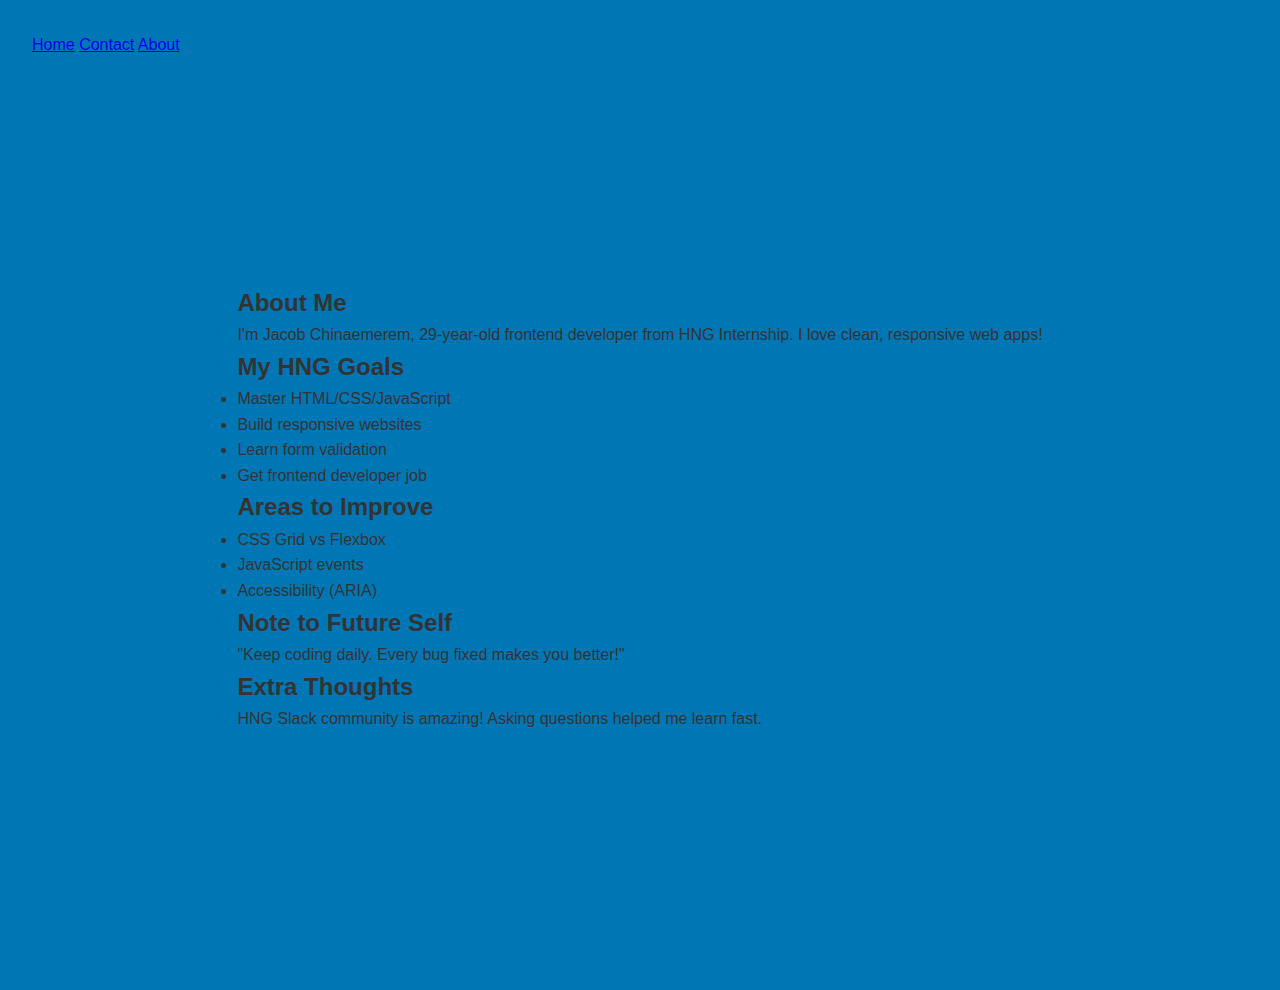
<file: about.html>
<!DOCTYPE html>
<html lang="en">
  <head>
    <meta charset="UTF-8" />
    <meta name="viewport" content="width=device-width, initial-scale=1.0" />
    <title>About - Jacob Chinaemerem</title>
    <link rel="stylesheet" href="style.css" />
  </head>
  <body>
    <!-- Navigation -->
    <nav class="main-nav" data-testid="test-navigation" aria-label="Main navigation">
      <div class="nav-container">
        <a href="index.html" class="nav-link" data-testid="test-nav-home">Home</a>
        <a href="contact.html" class="nav-link" data-testid="test-nav-contact">Contact</a>
        <a href="about.html" class="nav-link active" data-testid="test-nav-about">About</a>
      </div>
    </nav>

    <main data-testid="test-about-page">
      <article class="about-card">
        <!-- Bio -->
        <section data-testid="test-about-bio">
          <h2>About Me</h2>
          <p>I'm Jacob Chinaemerem, 29-year-old frontend developer from HNG Internship. I love clean, responsive web apps!</p>
        </section>

        <!-- Goals -->
        <section data-testid="test-about-goals">
          <h2>My HNG Goals</h2>
          <ul>
            <li>Master HTML/CSS/JavaScript</li>
            <li>Build responsive websites</li>
            <li>Learn form validation</li>
            <li>Get frontend developer job</li>
          </ul>
        </section>

        <!-- Low Confidence -->
        <section data-testid="test-about-confidence">
          <h2>Areas to Improve</h2>
          <ul>
            <li>CSS Grid vs Flexbox</li>
            <li>JavaScript events</li>
            <li>Accessibility (ARIA)</li>
          </ul>
        </section>

        <!-- Future Note -->
        <section data-testid="test-about-future-note">
          <h2>Note to Future Self</h2>
          <blockquote>"Keep coding daily. Every bug fixed makes you better!"</blockquote>
        </section>

        <!-- Extra -->
        <section data-testid="test-about-extra">
          <h2>Extra Thoughts</h2>
          <p>HNG Slack community is amazing! Asking questions helped me learn fast.</p>
        </section>
      </article>
    </main>
  </body>
</html>
</file>
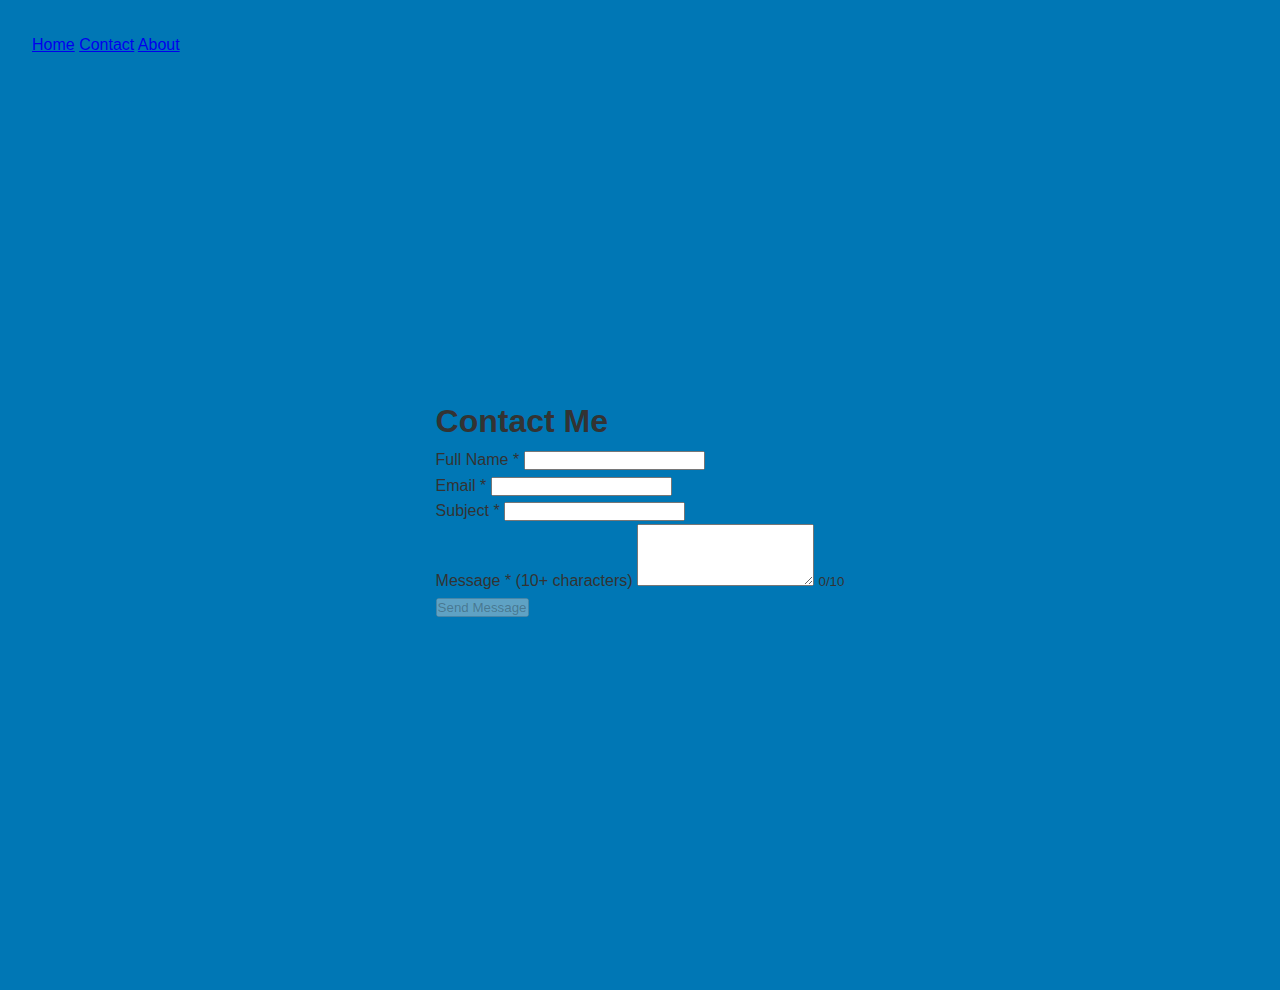
<file: contact.html>
<!DOCTYPE html>
<html lang="en">
  <head>
    <meta charset="UTF-8" />
    <meta name="viewport" content="width=device-width, initial-scale=1.0" />
    <title>Contact - Jacob Chinaemerem</title>
    <link rel="stylesheet" href="style.css" />
  </head>
  <body>
    <!-- Navigation -->
    <nav class="main-nav" data-testid="test-navigation" aria-label="Main navigation">
      <div class="nav-container">
        <a href="index.html" class="nav-link" data-testid="test-nav-home">Home</a>
        <a href="contact.html" class="nav-link active" data-testid="test-nav-contact">Contact</a>
        <a href="about.html" class="nav-link" data-testid="test-nav-about">About</a>
      </div>
    </nav>

    <main data-testid="test-contact-page">
      <article class="contact-card">
        <h1>Contact Me</h1>
        
        <form id="contact-form" data-testid="test-contact-form" novalidate>
          <!-- Name -->
          <div class="form-group">
            <label for="name">Full Name *</label>
            <input 
              type="text" 
              id="name" 
              data-testid="test-contact-name" 
              required 
              aria-describedby="name-error"
            />
            <span id="name-error" data-testid="test-contact-error-name" class="error"></span>
          </div>

          <!-- Email -->
          <div class="form-group">
            <label for="email">Email *</label>
            <input 
              type="email" 
              id="email" 
              data-testid="test-contact-email" 
              required 
              aria-describedby="email-error"
            />
            <span id="email-error" data-testid="test-contact-error-email" class="error"></span>
          </div>

          <!-- Subject -->
          <div class="form-group">
            <label for="subject">Subject *</label>
            <input 
              type="text" 
              id="subject" 
              data-testid="test-contact-subject" 
              required 
              aria-describedby="subject-error"
            />
            <span id="subject-error" data-testid="test-contact-error-subject" class="error"></span>
          </div>

          <!-- Message -->
          <div class="form-group">
            <label for="message">Message * (10+ characters)</label>
            <textarea 
              id="message" 
              data-testid="test-contact-message" 
              required 
              rows="4"
              aria-describedby="message-error"
            ></textarea>
            <span id="message-error" data-testid="test-contact-error-message" class="error"></span>
            <small id="char-count">0/10</small>
          </div>

          <!-- Submit -->
          <button type="submit" data-testid="test-contact-submit" disabled>Send Message</button>

          <!-- Success -->
          <div id="success" data-testid="test-contact-success" class="success" hidden>
            ✅ Message sent! I'll reply soon.
          </div>
        </form>
      </article>
    </main>

    <script src="contact.js"></script>
  </body>
</html>
</file>
<file: style.css>
* {
    box-sizing: border-box;
    margin: 0;
    padding: 0;
}

body {
    font-family: sans-serif;
    line-height: 1.6;
    color: #333;
    background: linear-gradient(to right, #102fb9,#0077b5);
    background: linear-gradient(to left, #0077b5,#0077b5);
    min-height: 100vh;
    padding: 2rem;
}

main {
    display: flex;
    justify-content: center;
    align-items: center;
    min-height: 100vh;
}

/* Profile Card */
.profile-card {
    background: white;
    border-radius: 16px;
    max-width: 500px;
    width: 100%;
    padding: 0;
    transition: transform 0.2s ease;
}

.profile-card:hover {
    transform: translateY(-4px);
}

/* Avatar */
.profile-avatar {
    margin: 0;
    padding: 0;
}

.profile-avatar img {
    width: 100%;
    height: 200px;
    object-fit: cover;
    display: block;
}

/* Header */
.profile-header {
    padding: 1.5rem;
    text-align: center;
    border-bottom: 1px solid #e5e7eb;
}

.user-name {
    font-size: 1.75rem;
    font-weight: 700;
    color: #1f2937;
    margin-bottom: 0.5rem;
}

.user-time {
    font-size: 0.875rem;
    color: #6b7280;
    font-family:  sans-serif;
}

/* Bio */
.profile-bio {
    padding: 1.5rem;
}

.user-bio {
    color: #4b5563;
    word-wrap: break-word;
    overflow-wrap: break-word;
}

/* Social Links */
.profile-social {
    padding: 1.5rem;
    border-bottom: 1px solid #e5e7eb;
}

.social-links {
    list-style: none;
    display: flex;
    flex-direction: column;
    gap: 0.75rem;
}

.social-link {
    display: block;
    padding: 0.75rem 1rem;
    text-decoration: none;
    border-radius: 8px;
    color: white;
    font-weight: 500;
    transition: all 0.2s ease;
    text-align: center;
}

.social-link:hover,
.social-link:focus {
    transform: translateY(-1px);
    box-shadow: 0 4px 12px rgba(0, 0, 0, 0.15);
    outline: none;
}

.social-link:focus-visible {
    outline: 2px solid #3b82f6;
    outline-offset: 2px;
}

.facebook { background-color: #1da1f2; }
.github { background-color: #333; }
.linkedin { background-color: #0077b5; }

/* Lists */
.profile-hobbies,
.profile-dislikes {
    padding: 1.5rem;
}

.profile-hobbies h3,
.profile-dislikes h3 {
    font-size: 1.25rem;
    font-weight: 600;
    color: #1f2937;
    margin-bottom: 1rem;
}

.hobbies-list,
.dislikes-list {
    list-style: none;
    padding-left: 0;
}

.hobbies-list li,
.dislikes-list li {
    padding: 0.5rem 0;
    padding-left: 1.5rem;
    position: relative;
    color: #4b5563;
}

.hobbies-list li::before,
.dislikes-list li::before {
    content: '✓';
    position: absolute;
    left: 0;
    color: #10b981;
    font-weight: bold;
}

.dislikes-list li::before {
    content: '✗';
    color: #ef4444;
}

/* Responsive Design */
@media (min-width: 768px) {
    .profile-card {
        display: grid;
        grid-template-columns: 200px 1fr;
        grid-template-areas: 
            "avatar header"
            "avatar bio"
            "avatar social"
            "avatar hobbies"
            "avatar dislikes";
        max-width: 800px;
        gap: 0;
    }
    
    .profile-avatar {
        grid-area: avatar;
        padding: 2rem;
    }
    
    .profile-avatar img {
        height: auto;
        width: 150px;
        border-radius: 50%;
        margin: 0 auto;
    }
    
    .profile-header {
        grid-area: header;
        text-align: left;
        border-bottom: none;
        padding: 2rem 2rem 1.5rem 0;
    }
    
    .profile-bio {
        grid-area: bio;
        padding: 0 2rem 1.5rem 0;
        border-bottom: 1px solid #e5e7eb;
    }
    
    .profile-social {
        grid-area: social;
        padding: 0 2rem 1.5rem 0;
        border-bottom: 1px solid #e5e7eb;
    }
    
    .social-links {
        flex-direction: row;
        flex-wrap: wrap;
        gap: 0.5rem;
    }
    
    .social-link {
        flex: 1;
        min-width: 100px;
    }
    
    .profile-hobbies {
        grid-area: hobbies;
        padding: 0 2rem 1.5rem 0;
    }
    
    .profile-dislikes {
        grid-area: dislikes;
        padding: 0 2rem 1.5rem 0;
    }
}

@media (max-width: 480px) {
    body {
        padding: 1rem;
    }
    
    .profile-card {
        margin: 1rem 0;
    }
    
    .user-name {
        font-size: 1.5rem;
    }
    
    .social-links {
        gap: 0.5rem;
    }
}

/* Focus styles for accessibility */
.social-link:focus-visible {
    outline: 2px solid #3b82f6;
    outline-offset: 2px;
}

/* High contrast mode support */
@media (prefers-contrast: high) {
    .profile-card {
        border: 2px solid #000;
    }
    
    .social-link {
        border: 2px solid;
    }
}

/* Reduced motion */
@media (prefers-reduced-motion: reduce) {
    * {
        animation-duration: 0.01ms !important;
        animation-iteration-count: 1 !important;
        transition-duration: 0.01ms !important;
    }
}
</file>
